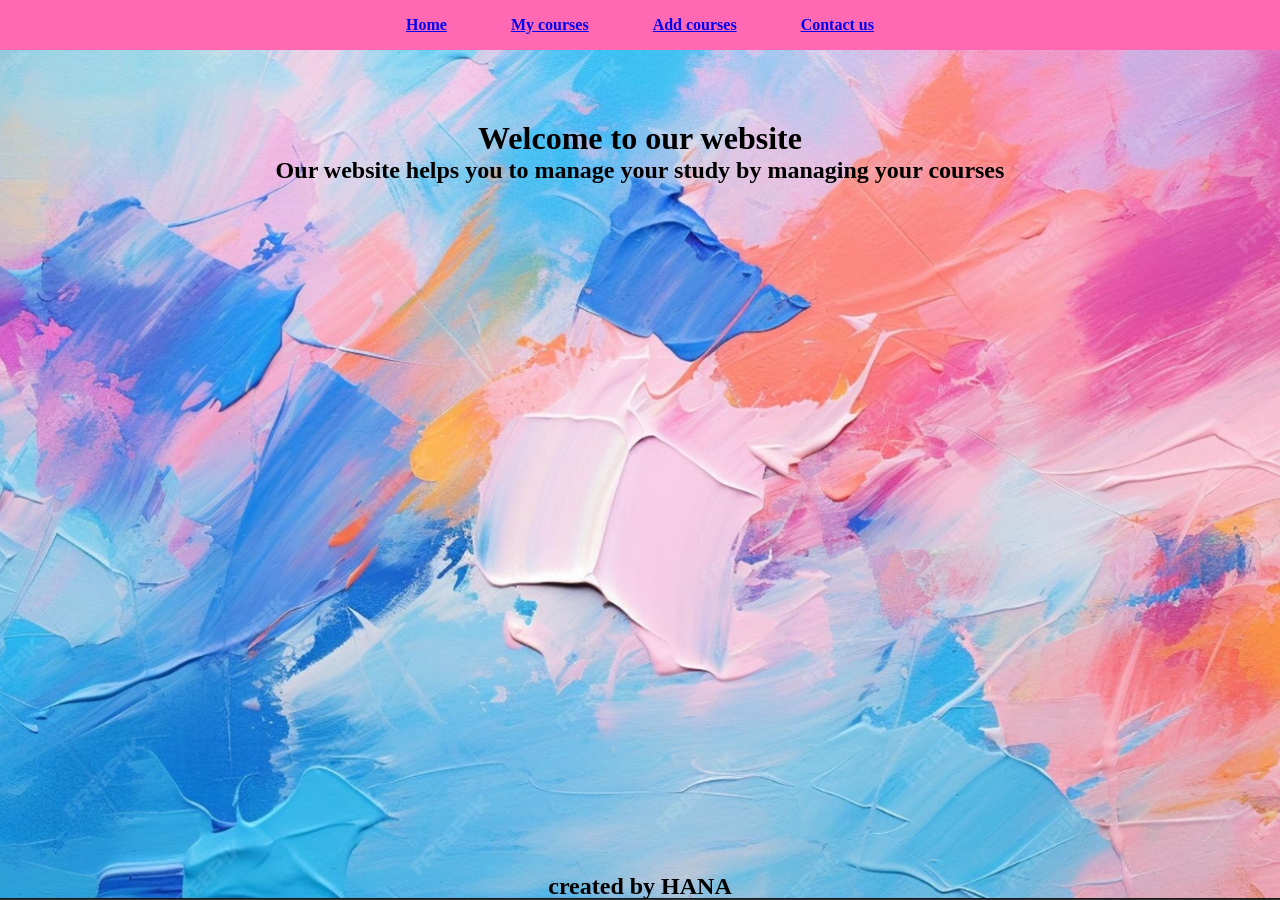
<file: index.html>
<!DOCTYPE>
 <html>
    <head>
        <title>Home</title>
        <link rel="stylesheet" href="Task.css">
    </head>
    <header>
            <nav>
        <ul>
            <li><a href="index.html" title="Home">Home</a></li>
            <li><a href="My-courses.html" title="MY corses">My courses</a></li>
            <li><a href="Add-courses.html" title="Add courses">Add courses</a></li>
            <li><a href="Contact-us.html" title="Contact us">Contact us</a></li>
        </ul>    
    </nav> 
    </header>
    <body>
        <h1>Welcome to our website<h1>
        <h2><p>Our website helps you to manage your study by managing your courses</p><h2>
       
    <br><br><br><br><br><br><br><br><br><br><br><br><br><br>
    <footer>created by HANA</footer>
    </body>
 </html>
</file>
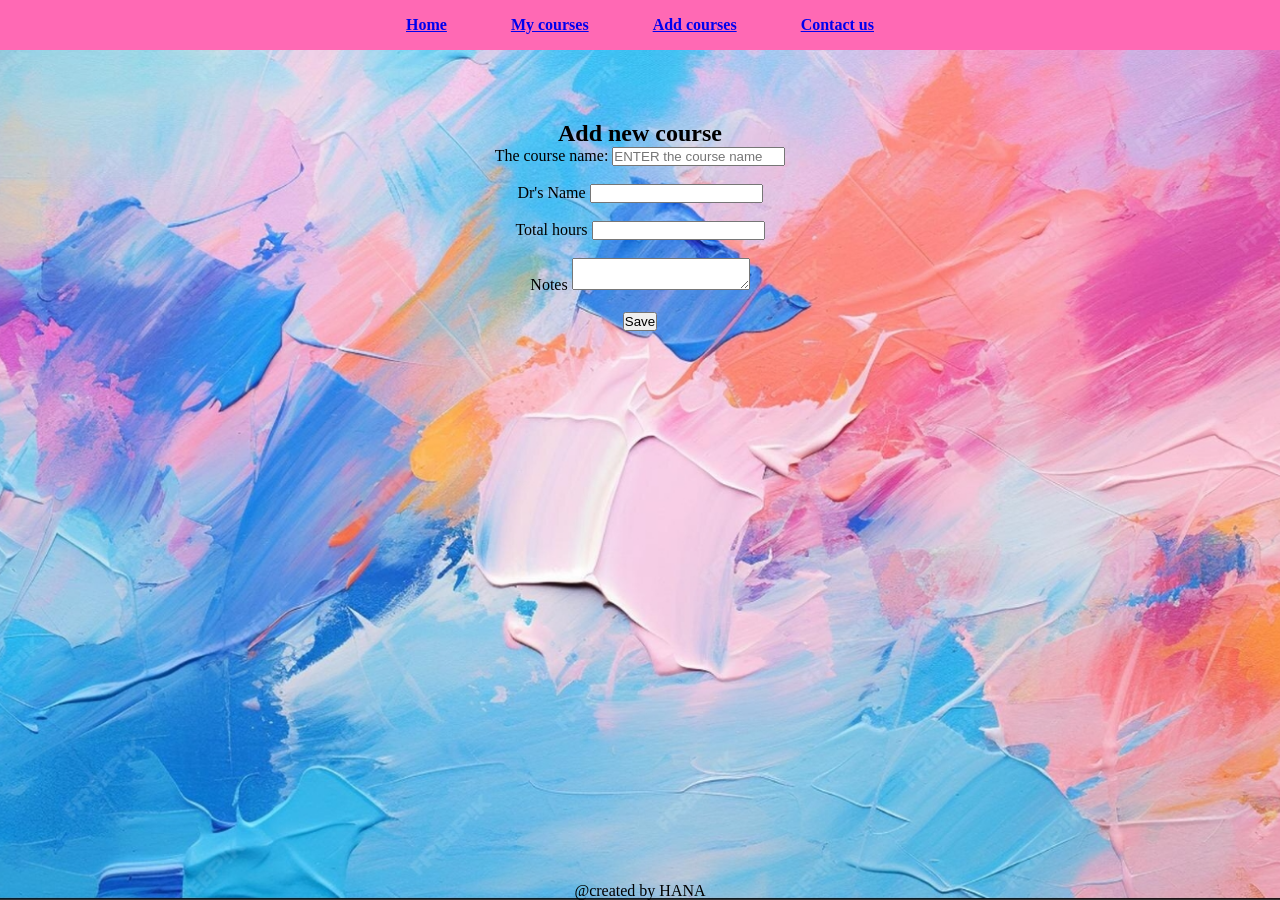
<file: Add-courses.html>
<!DOCTYPE>
<html>
    <head>
        <title>Add courses</title>
        <link rel="stylesheet" href="Task.css">
    </head>
    <body>
    <nav>
        <ul>
            <li><a href="index.html"title="Home">Home</a></li>
            <li><a href="My-courses.html"title="MY-corses">My courses</a></li>
            <li><a href="Add-courses.html"title="Add courses">Add courses</a></li>
            <li><a href="Contact-us.html"title="Contact us">Contact us</a></li>
        </ul>    
    </nav> 
     <main>
      <section class="form-section">
        <h2>Add new course</h2>
        <form>
            <label>The course name:</label>
            <input type="text" placeholder="ENTER the course name" required><br><br>

            <label>Dr's Name</label>
            <input type="text" ><br><br>

            <label>Total hours</label>
            <input type="number" min="5"><br><br>

            <label>Notes</label>
            <textarea></textarea><br><br>

            <button type="submit">Save</button>
        </form>
      </section> 
     </main><br><br><br><br><br><br><br><br><br><br><br><br><br><br>
     <footer>@created by HANA</footer>
    </body>
</html>
</file>
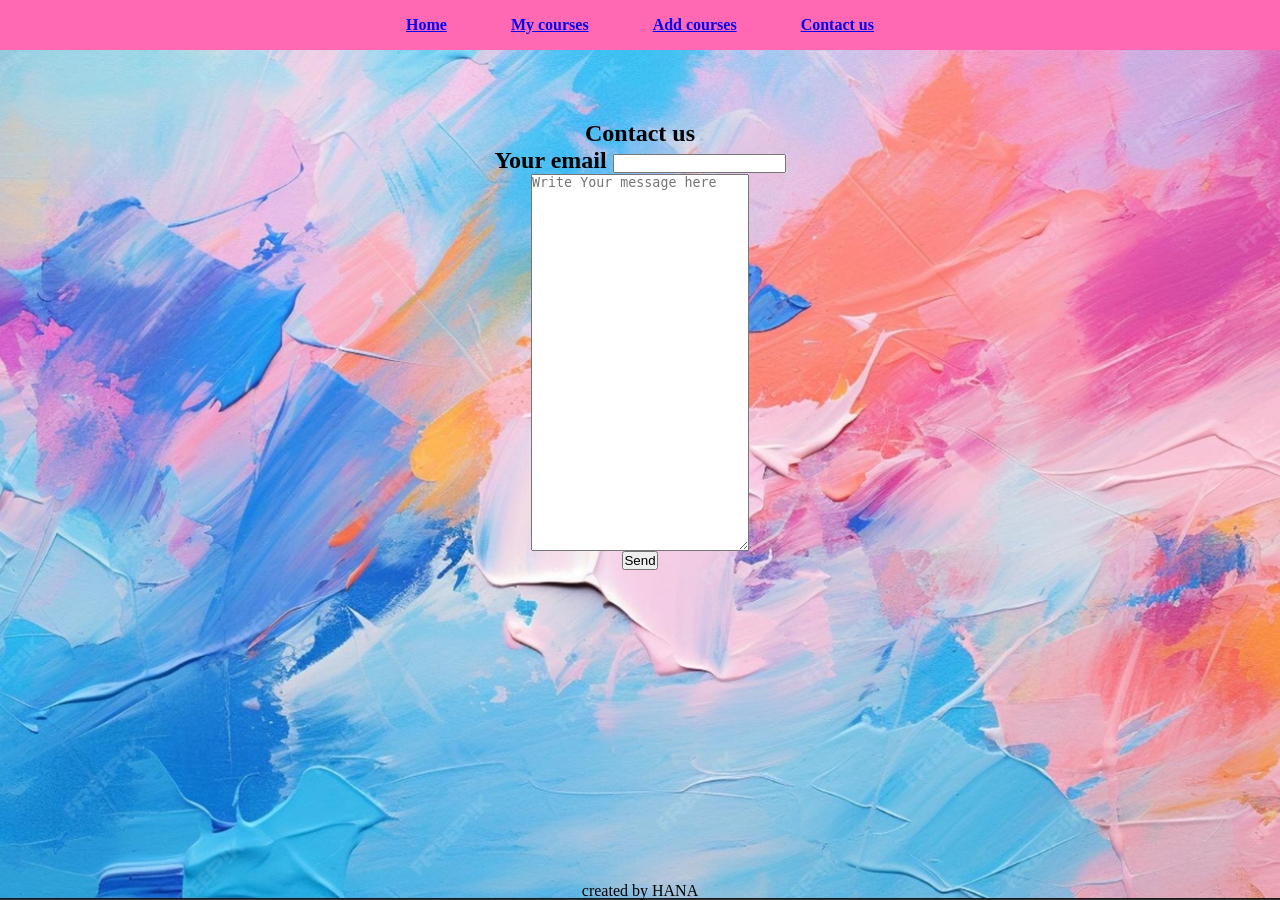
<file: Contact-us.html>
<!DOCTYPE>
<html>
    <head>
        <title>Contact us</title>
        <link rel="stylesheet" href="Task.css">
    </head>
    <body>
        <header>
          <nav>
             <ul>
               <li><a href="index.html" title="Home">Home</a></li>
               <li><a href="My-courses.html" title="MY corses">My courses</a></li>
               <li><a href="Add-courses.html" title="Add courses">Add courses</a></li>
               <li><a href="Contact-us.html" title="Contact us">Contact us</a></li>
             </ul>    
         </nav>    
        </header>
        <main>
            <section class="contact-box">
                <h2>Contact us<h2>
                <form>
                    <div class="field">
                        <label>Your email</label>
                        <input type="email">
                    </div>
                    <div class="field">
                        <textarea placeholder="Write Your message here"rows="25"cols="25"></textarea>
                    </div>
                    <button type="submit">Send</button>
                </form> 
             </section>               
        </main>
      <footer>created by HANA</footer> 
   </body>
</html>
</file>
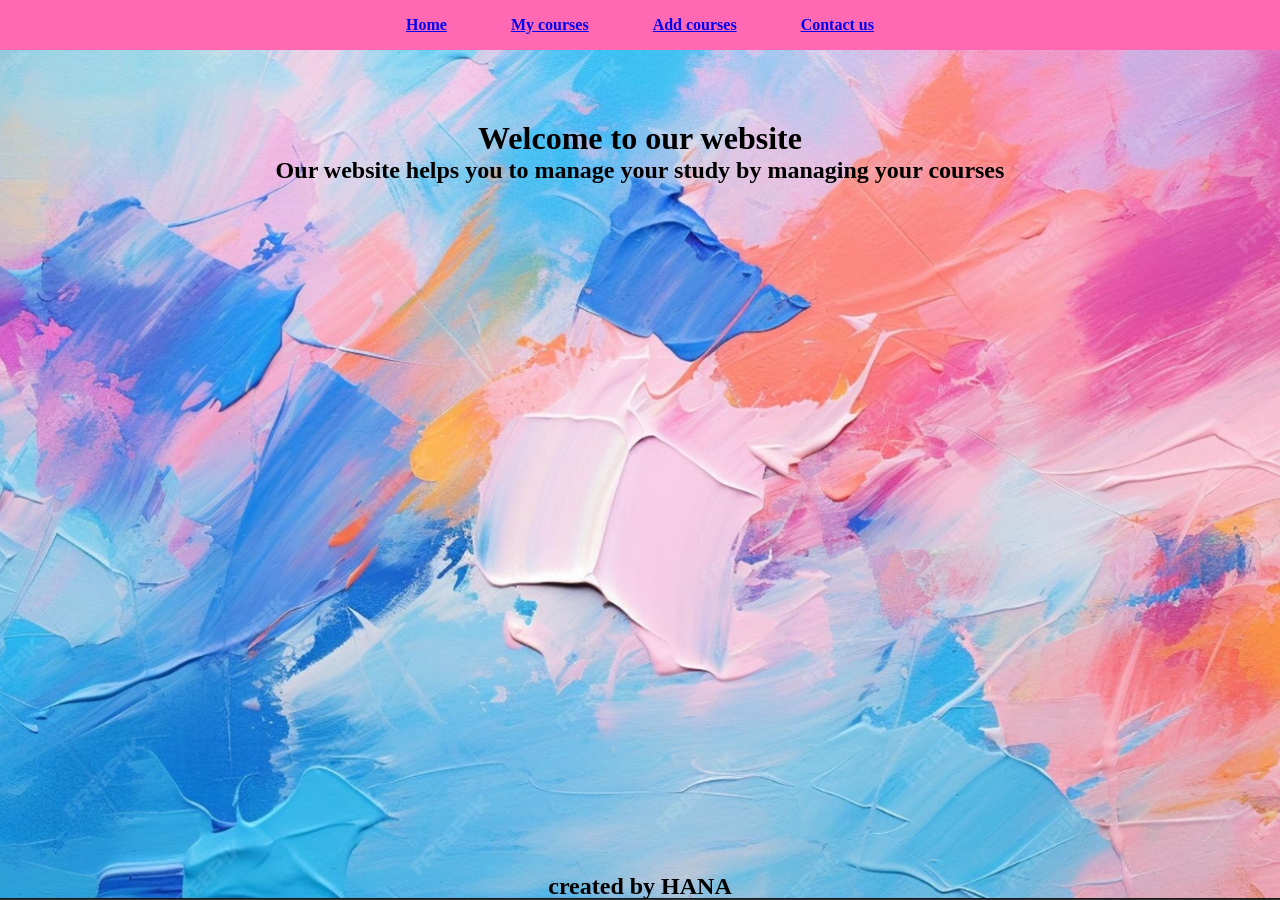
<file: home.html>
<!DOCTYPE>
 <html>
    <head>
        <title>Home</title>
        <link rel="stylesheet" href="Task.css">
    </head>
    <header>
            <nav>
        <ul>
            <li><a href="file:///C:/Users/lenovo/Desktop/IT%20Task/home.html" title="Home">Home</a></li>
            <li><a href="file:///C:/Users/lenovo/Desktop/IT%20Task/My courses.html" title="MY corses">My courses</a></li>
            <li><a href="file:///C:/Users/lenovo/Desktop/IT%20Task/Add-courses.html" title="Add courses">Add courses</a></li>
            <li><a href="file:///C:/Users/lenovo/Desktop/IT%20Task/Contact-us.html" title="Contact us">Contact us</a></li>
        </ul>    
    </nav> 
    </header>
    <body>
        <h1>Welcome to our website<h1>
        <h2><p>Our website helps you to manage your study by managing your courses</p><h2>
       
    <br><br><br><br><br><br><br><br><br><br><br><br><br><br>
    <footer>created by HANA</footer>
    </body>
 </html>
</file>
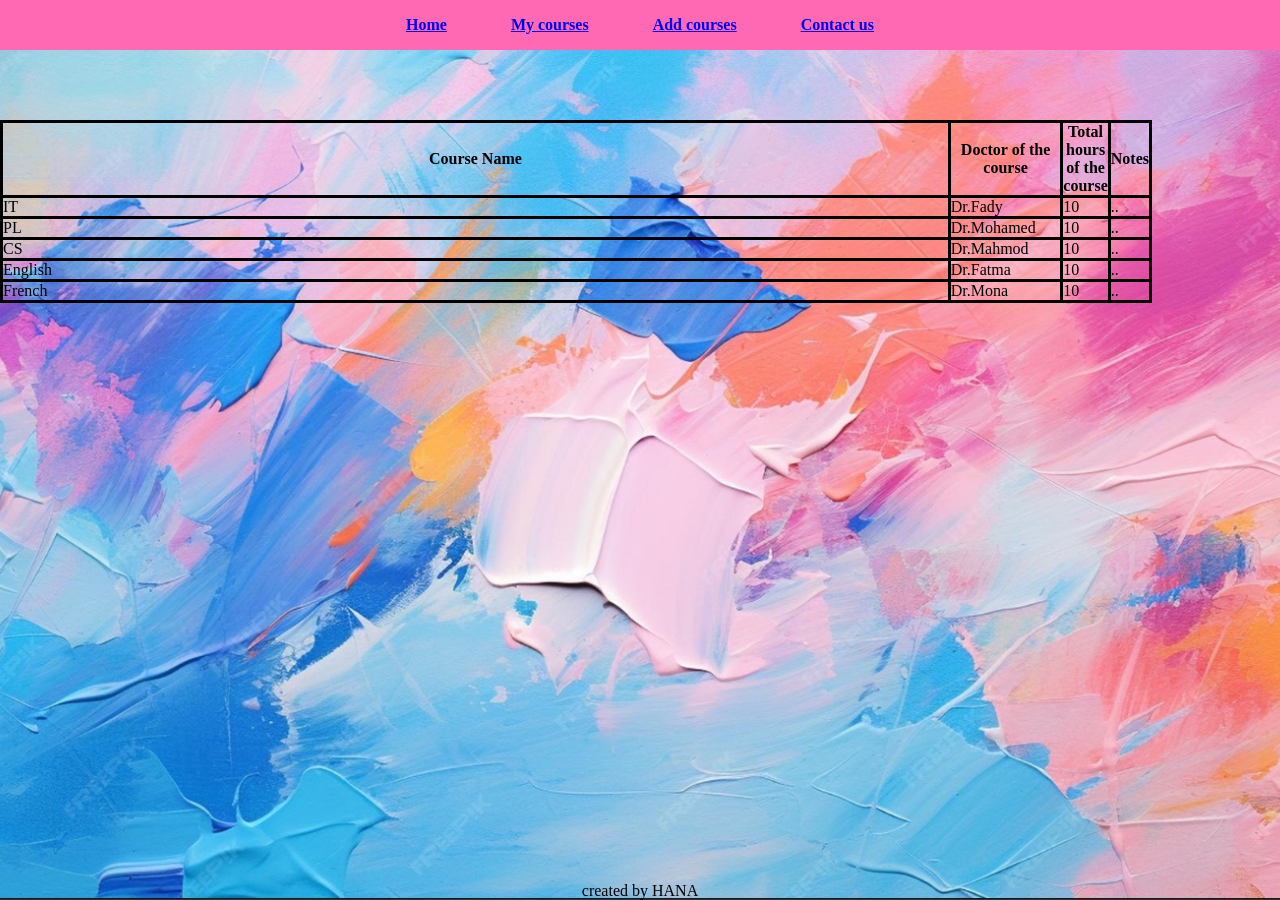
<file: My courses.html>
<!DOCTYPE html>
<!-- saved from url=(0057)file:///C:/Users/lenovo/Desktop/IT%20Task/My-courses.html -->
<html><head><meta http-equiv="Content-Type" content="text/html; charset=windows-1252">
    <title> My courses</title>
    <link rel="stylesheet" href="Task.css">
  </head>  
  <body>
    <header>
        <nav>
        <ul>
            <li><a href="file:///C:/Users/lenovo/Desktop/IT%20Task/home.html" title="Home">Home</a></li>
            <li><a href="file:///C:/Users/lenovo/Desktop/IT%20Task/My courses.html" title="MY courses">My courses</a></li>
            <li><a href="file:///C:/Users/lenovo/Desktop/IT%20Task/Add-courses.html" title="Add courses">Add courses</a></li>
            <li><a href="file:///C:/Users/lenovo/Desktop/IT%20Task/Contact-us.html" title="Contact us">Contact us</a></li>
        </ul>    
    </nav> 
    </header>
    
    <main><section><table>
    <tbody><tr>
        <th>Course Name</th>
        <th>Doctor of the course</th>
        <th>Total hours of the course</th> 
        <th>Notes</th> 
    </tr>
    <tr>
        <td>IT</td>
        <td>Dr.Fady</td>
        <td>10</td>
        <td>..</td>
    </tr>
    <tr>
        <td>PL</td>
        <td>Dr.Mohamed</td>
        <td>10</td>
        <td>..</td>
    </tr>
    <tr>
        <td>CS</td>
        <td>Dr.Mahmod</td>
        <td>10</td>
        <td>..</td>
    </tr>
    <tr>
        <td>English</td>
        <td>Dr.Fatma</td>
        <td>10</td>
        <td>..</td>
    </tr>
    <tr>
        <td>French</td>
        <td>Dr.Mona</td>
        <td>10</td>
        <td>..</td>
    </tr>
    </tbody></table>
    </section>
    </main><br><br><br><br><br><br><br><br><br><br><br><br><br><br>
    <footer>created by HANA</footer>
  
 </body></html>
</file>
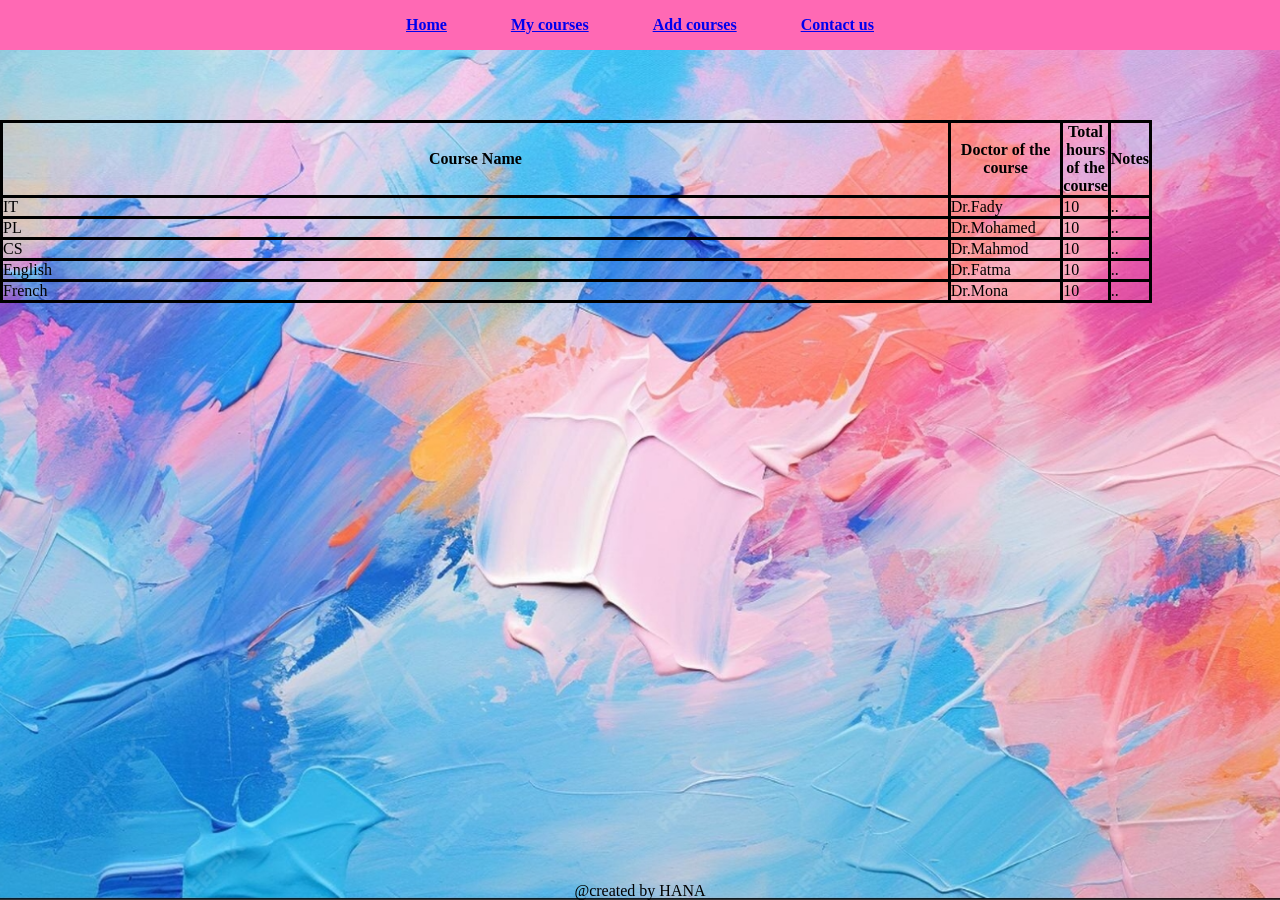
<file: My-courses.html>
<!DOCTYPE html>
<html>
    <head>
        <meta http-equiv="Content-Type" content="text/html; charset=windows-1252">
        <title> My courses</title>
        <link rel="stylesheet" href="Task.css">
    </head>  
    <body>
      <header>
        <nav>
         <ul>
            <li><a href="index.html" title="Home">Home</a></li>
            <li><a href="My-courses.html" title="MY-courses">My courses</a></li>
            <li><a href="Add-courses.html" title="Add courses">Add courses</a></li>
            <li><a href="Contact-us.html" title="Contact us">Contact us</a></li>
         </ul>    
        </nav> 
      </header>
    
      <main><section><table>
      <tbody>
        <tr>
        <th>Course Name</th>
        <th>Doctor of the course</th>
        <th>Total hours of the course</th> 
        <th>Notes</th> 
      </tr>
      <tr>
        <td>IT</td>
        <td>Dr.Fady</td>
        <td>10</td>
        <td>..</td>
      </tr>
      <tr>
        <td>PL</td>
        <td>Dr.Mohamed</td>
        <td>10</td>
        <td>..</td>
      </tr>
      <tr>
        <td>CS</td>
        <td>Dr.Mahmod</td>
        <td>10</td>
        <td>..</td>
      </tr>
      <tr>
        <td>English</td>
        <td>Dr.Fatma</td>
        <td>10</td>
        <td>..</td>
      </tr>
      <tr>
        <td>French</td>
        <td>Dr.Mona</td>
        <td>10</td>
        <td>..</td>
      </tr>
    </tbody></table>
    </section>
    </main>
  <footer> @created by HANA </footer>
 </body>
</html>
</file>
<file: Task.css>
table,th,td{width:90%;border:3px solid black;border-collapse:collapse;}
h2,h1{
   text-align:center ;
   text-decoration-color: hotpink;
  }
body{  
   padding-top: 120px;
   background-image:url("screenshot-1776108768175.png");
   background-size:cover;
   background-position:center;
   background-repeat:no-reapet;
   background-attachment:fixed;
   width:100%;
   heigth:100%;
   overflow-x:hidden;
    } 
ul{text-align: center;
   list-style-type: none;
   background-color: hotpink;
   overflow:hidden; 
} 
li{
   display:inline-block ;
   padding: 16px 30px;
   text-align: center;
   font-weight: bold;
}
nav li a:hover{
   background-color: #ffffff;
}
a:hover{color: #ffffff}   
form{text-align: center;   
}
nav{
   position: fixed;
   top: 0;
   left: 0;
   width: 100%;
}
header{
   position: fixed;
   margin:0;
   padding:0;
}
*{
   margin: 0;
   padding: 0;
}
footer{
   position: fixed;
   text-align: center;
   bottom: 0;
   width:100%;
}
</file>
